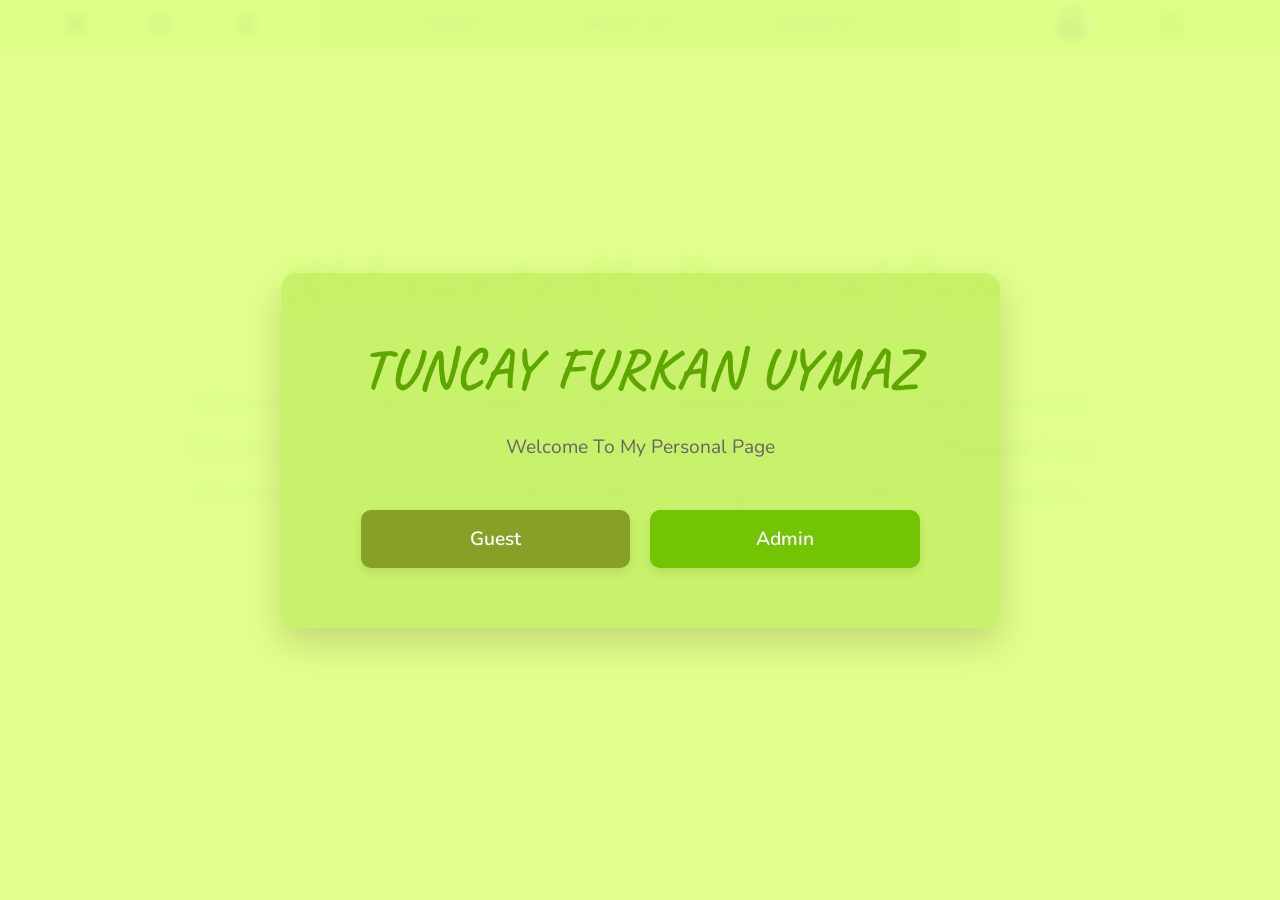
<file: index.html>
<!DOCTYPE html>
<html lang="en">
<head>
    <meta charset="UTF-8">
    <title>My Personal Web Page</title>
    <meta name="viewport" content="width=device-width, initial-scale=1.0">
    <link rel="stylesheet" href="styles.css">
    <link rel="stylesheet" href="https://cdnjs.cloudflare.com/ajax/libs/font-awesome/6.5.0/css/all.min.css">
    <link href="https://fonts.googleapis.com/css2?family=Caveat:wght@400;700&family=Nunito:wght@400;600&display=swap" rel="stylesheet">
    <style>
        #loginScreen{
            position: fixed;
            top: 0;
            left: 0;
            width: 100vw;
            height: 100vh;
            background-color: rgba(225, 255, 140, 0.95);
            z-index: 99999;
            display: flex;
            flex-direction: column;
            justify-content: center;
            align-items: center;
            font-family: 'Nunito', sans-serif;
            backdrop-filter: blur(5px);
        }
        .login-box{
            background: rgba(115, 196, 2, 0.226);
            padding: 60px 80px;
            border-radius: 16px;
            box-shadow: 0 15px 35px rgba(0,0,0,0.15);
            display: flex;
            flex-direction: column;
            align-items: center;
            gap: 30px;
            text-align: center;
        }
        .login-title{
            font-family: 'Caveat', cursive;
            font-size: 3.5rem;
            color: rgb(95, 166, 1);
            margin: 0;
            letter-spacing: 2px;
        }
        .login-subtitle{
            font-size: 1.2rem;
            color: #666;
            margin-bottom: 20px;
        }
        .login-btn-group{
            display: flex;
            gap: 20px;
            width: 100%;
        }
        .login-btn{
            flex: 1;
            padding: 16px 30px;
            border: none;
            border-radius: 10px;
            font-size: 1.2rem;
            font-family: 'Nunito', sans-serif;
            font-weight: 600;
            cursor: pointer;
            transition: all 0.3s ease;
            box-shadow: 0 4px 10px rgba(0,0,0,0.1);
        }
        .login-btn:hover{
            transform: translateY(-3px);
            box-shadow: 0 6px 15px rgba(0,0,0,0.15);
        }
        .btn-guest{
            background-color: rgb(135, 161, 39);
            color: white;
            
        }
        .btn-guest:hover{
            background-color: rgb(90, 107, 26);
        }
        .btn-admin{
            background-color: rgb(115, 196, 2);
            color: white;
        }
        .btn-admin:hover{
            background-color: rgb(95, 166, 1);
        }
        .user-avatar{
            width: 40px;
            height: 40px;
            border-radius: 5px;
            object-fit: cover;
            border: 2px solid white;
        }

        .page-wrapper {
            padding: 40px 20px;
            display: flex;
            justify-content: center;
            align-items: center;
            min-height: 70vh; 
        }
        .home-section {
            max-width: 1000px;
            pointer-events: none; 
        }
        .home-text {
            pointer-events: auto;
            text-align: center;
            font-family: 'Nunito', sans-serif;
            font-size: 1.5rem;
            line-height: 1.9;
            color: #555;
            transition: all 0.3s ease;
            padding: 30px;
        }
        .home-text h1 {
            font-family: 'Caveat', cursive;
            font-size: 4.5rem;
            color: rgb(115, 196, 2);
            margin-top: 0;
            margin-bottom: 30px;
            transition: all 0.3s ease;
        }
        
        .home-section:hover .home-text {
            color: #111;
            transform: scale(1.03);
        }
        .home-section:hover .home-text h1 {
            color: rgb(75, 130, 1);
        }
    </style>
</head>
<body>
    <div id="loginScreen">
        <div class="login-box">
            <h1 class="login-title">TUNCAY FURKAN UYMAZ</h1>
            <div class="login-subtitle">Welcome To My Personal Page</div>
            <div class="login-btn-group">
                <button id="guestBtn" class="login-btn btn-guest">Guest</button>
                <button id="adminBtn" class="login-btn btn-admin">Admin</button>
            </div>
        </div>
    </div>
    <div class="topbar">
        <div class="left">
            <a href="https://x.com/FurkanUymaz8" target="_blank"><i class="fa-brands fa-square-x-twitter"></i></a>
            <a href="https://www.instagram.com/furkannuymazz/" target="_blank"><i class="fa-brands fa-square-instagram"></i></a>
            <a href="https://github.com/FurkanUymaz/"><i class="fa-brands fa-square-github"></i></a>
        </div>
        <div class="center">
            <a href="index.html">HOME</a>
            <a href="about.html">ABOUT ME</a>
            <a href="projects.html">PROJECTS</a>
        </div>
        <div class="right">
            <span>
                <img src="Me.jpg" alt="user" class="user-avatar">
            </span>
            <div class="searchEngine" id="searchEngine">
                <input type="text" placeholder="Search...">
                <i class="fa-solid fa-magnifying-glass" id="searchIcon"></i>
            </div>
        </div>
    </div>
    <div class="page-wrapper">
        <div class="home-section">
            <div class="home-text">
                <h1>Welcome to My Personal Page</h1>
                <p>
                    Welcome to my personal page! You can visit <strong>About Me</strong> to explore interactive maps featuring my favorite locations and personal background, or check out <strong>Projects</strong> if you are interested in viewing my latest artificial intelligence and software applications.
                </p>
            </div>
        </div>
    </div>
    <script>
        const loginScreen = document.getElementById('loginScreen')
        const guestBtn = document.getElementById('guestBtn')
        const adminBtn = document.getElementById('adminBtn')
        if(sessionStorage.getItem('userRole')){
            loginScreen.style.display = 'none'
        }
        guestBtn.addEventListener('click', ()=>{
            sessionStorage.setItem('userRole', 'guest')
            loginScreen.style.display = 'none'
        })
        adminBtn.addEventListener('click', ()=>{
            const pass = prompt("Lutfen Admin sifresini girin:")
            if(pass === "123456"){
                sessionStorage.setItem('userRole', 'admin')
                loginScreen.style.display = 'none'
            }else if(pass !== null){
                alert("Yanlis sifre!")
            }
        })
        const searchIcon = document.getElementById('searchIcon')
        const searchEngine = document.getElementById('searchEngine')
        searchIcon.addEventListener('click', ()=>{
            searchEngine.classList.toggle('active')
        })
    </script>
</body>
</html>
</file>
<file: styles.css>
@import url('https://fonts.googleapis.com/css2?family=Josefin+Sans:ital,wght@0,100..700;1,100..700&display=swap');

* {
    margin: 0;
    padding: 0;
    box-sizing: border-box;
}
body {
    width: 100%;
    min-height: 100vh;
    background-color: rgba(204, 255, 21, 0.55);
    font-family: "Josefin Sans", sans-serif;
    animation: fadeIn 1s ease-in-out;
}
a {
    color: black;
    text-decoration: none;
}
ul {
    list-style: none;
}

@keyframes fadeIn {
    from { opacity: 0; transform: translateY(20px); }
    to { opacity: 1; transform: translateY(0); }
}

.topbar {
    width: 100%;
    height: 50px;
    display: flex;
    flex-wrap: wrap;
    font-family: 'Josefin Sans', sans-serif;
}
.topbar .left, .topbar .right {
    flex: 3;
    height: 100%;
    background-color: rgb(190, 255, 60);
    display: flex;
    align-items: center;
    justify-content: space-evenly;
}
.topbar .left i {
    font-size: 1.3rem;
}
.topbar .center {
    flex: 6;
    height: 100%;
    background-color: rgb(115, 196, 2);
    display: flex;
    align-items: center;
    justify-content: space-evenly;
}
.topbar .right img {
    width: 40px;
    height: 40px;
    border-radius: 50%;
}

.topbar .right .searchEngine {
    width: 0px;
    height: 100%;
    display: flex;
    justify-content: space-between;
    align-items: center;
    position: relative;
    transition: all 0.5s;
}
.topbar .right .searchEngine.active {
    width: 70%;
}
.topbar .right .searchEngine i {
    position: absolute;
    right: 0px;
    background-color: rgb(115, 196, 2);
    width: 30px;
    height: 30px;
    display: flex;
    justify-content: center;
    align-items: center;
    border-radius: 50%;
    cursor: pointer;
}
.topbar .right .searchEngine input {
    width: 100%;
    margin-right: 20px;
    height: 25px;
    border-radius: 3px;
    padding: 0px 0px 0px 10px;
    opacity: 0;
    transition: all 0.5s;
}
.topbar .right .searchEngine.active input {
    opacity: 1;
}

.page-wrapper {
    padding: 40px;
    text-align: center;
}
</file>
